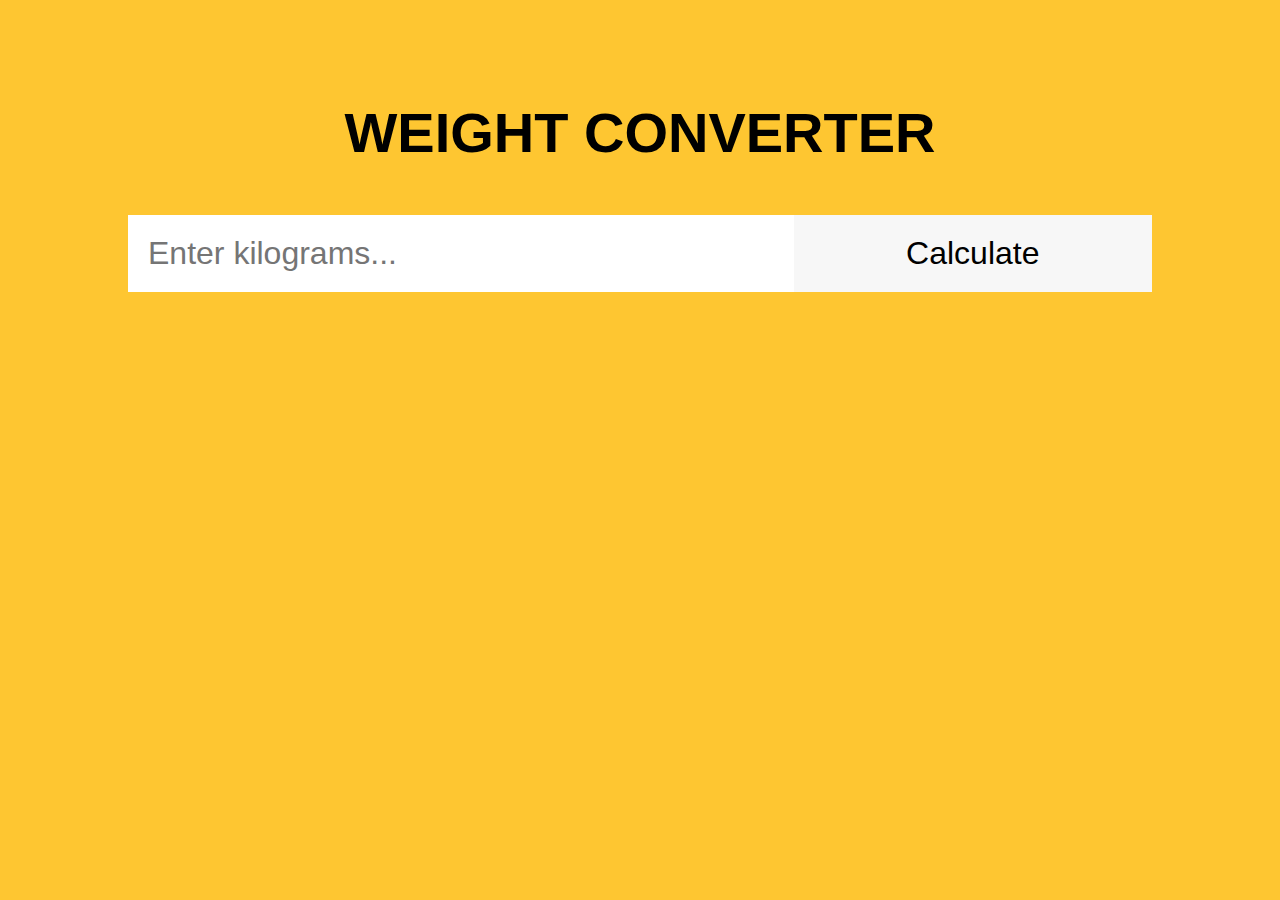
<file: Task 1/Index.html>
<!DOCTYPE html>
<html lang="en">
  <head>
    <meta charset="UTF-8" />
    <title>Weight Converter</title>
    <!-- Custom CSS -->
    <link rel="stylesheet" href="style.css" />
    <!-- Custom JS -->
    <script src="./script.js" defer></script>
  </head>
  <body>
    <header>
      <!-- Header code-->
    </header>

    <main>
      <div class="wrapper">
        <h1 class="headline">Weight Converter</h1>
        <!-- Users input -->
        <form>
          <input type="text" id="search" placeholder="Enter kilograms..." />
          <input type="submit" id="submit-btn" value="Calculate" />
        </form>
        <!-- Place for output after form submission -->
        <div id="output"></div>
      </div>
    </main>

    <footer>
      <!-- Footer code -->
    </footer>
  </body>
</html>
</file>
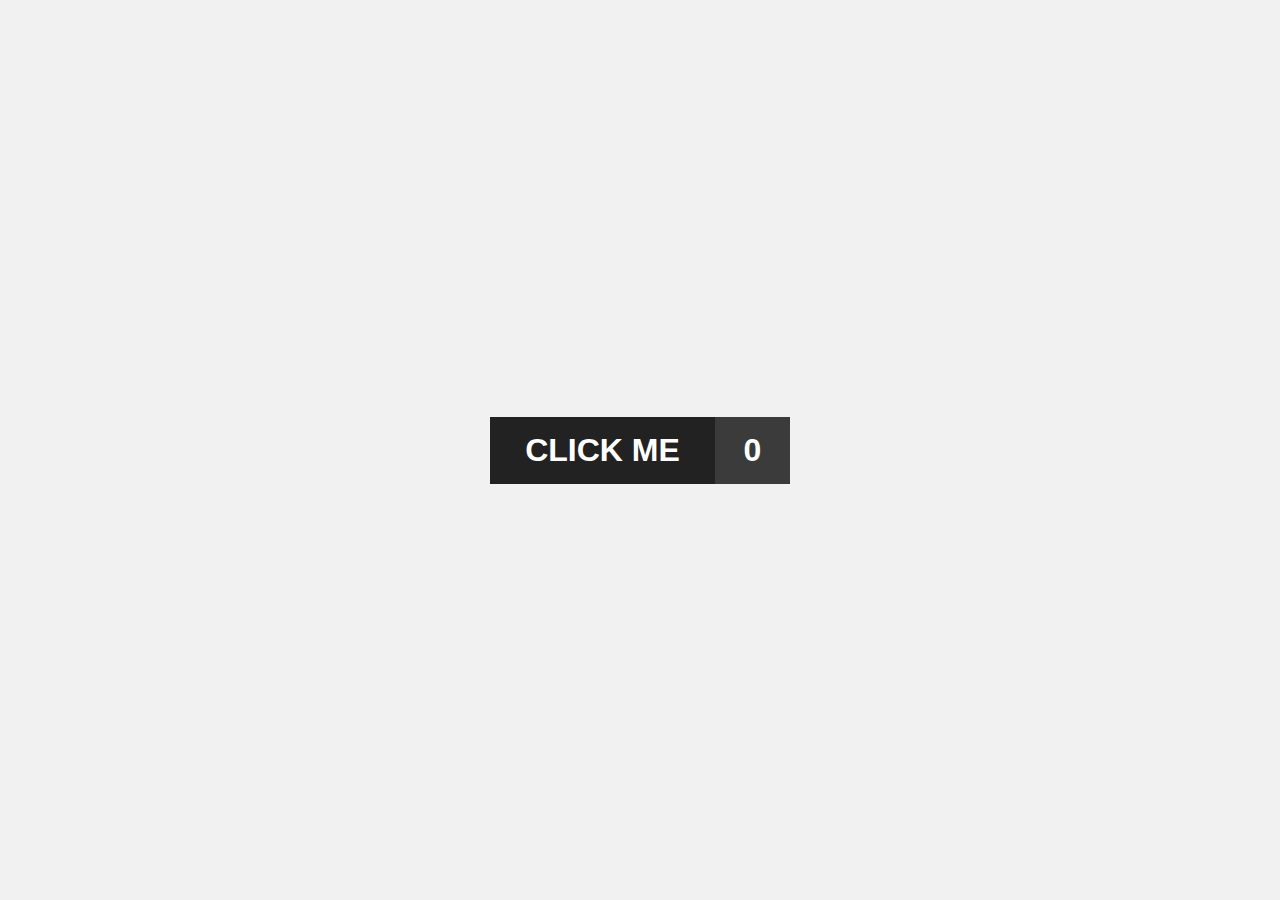
<file: Task 2/index.html>
<!DOCTYPE html>
<html lang="en">
  <head>
    <meta charset="UTF-8" />
    <title>Change button state</title>
    <!-- Custom CSS -->
    <link rel="stylesheet" href="./style.css" />
    <!-- Custom JS -->
    <script defer src="./script.js"></script>
  </head>
  <body>
    <header>
      <!-- Header code-->
    </header>
    <main>
      <div class="wrapper">
        <div class="btn">
          <div id="btn__element">CLICK ME</div>
          <div id="btn__state">0</div>
        </div>
      </div>
    </main>

    <footer>
      <!-- Footer code -->
    </footer>
  </body>
</html>
</file>
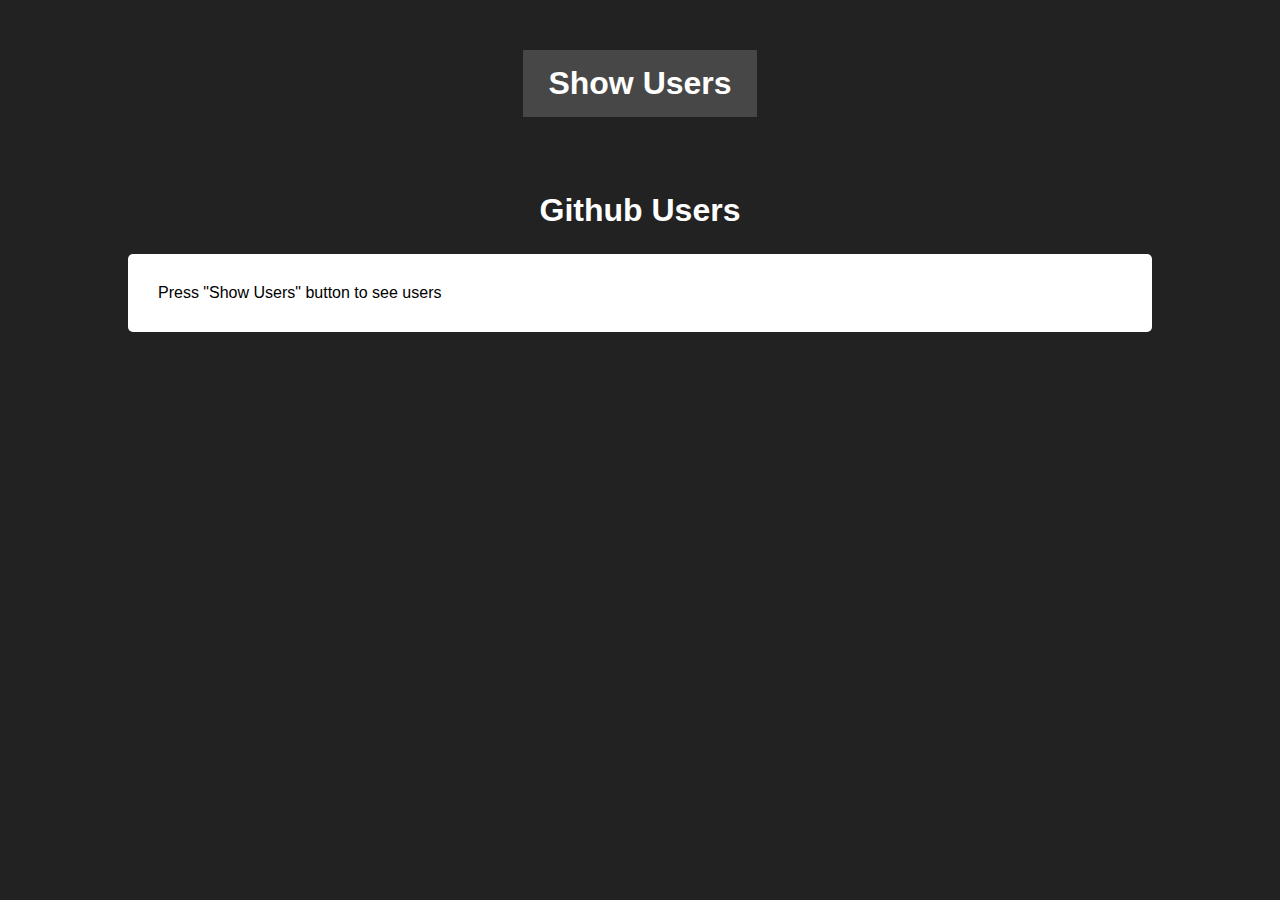
<file: Task 3/index.html>
<!DOCTYPE html>
<html lang="en">
  <head>
    <meta charset="UTF-8" />
    <title>Show Github users</title>
    <!-- Custom CSS -->
    <link rel="stylesheet" href="./style.css" />
    <!-- Custom JS -->
    <script src="./script.js" type="module"></script>
  </head>
  <body>
    <header>
      <!-- Header code-->
    </header>
    <main>
      <div class="wrapper">
        <div class="btn-container">
          <button id="btn">Show Users</button>
        </div>
        <div class="output-cointainer">
          <h1>Github Users</h1>
          <div id="output">
            <!-- Results goes here -->
            <p id="message">Press "Show Users" button to see users</p>
          </div>
        </div>
      </div>
    </main>

    <footer>
      <!-- Footer code -->
    </footer>
  </body>
</html>
</file>
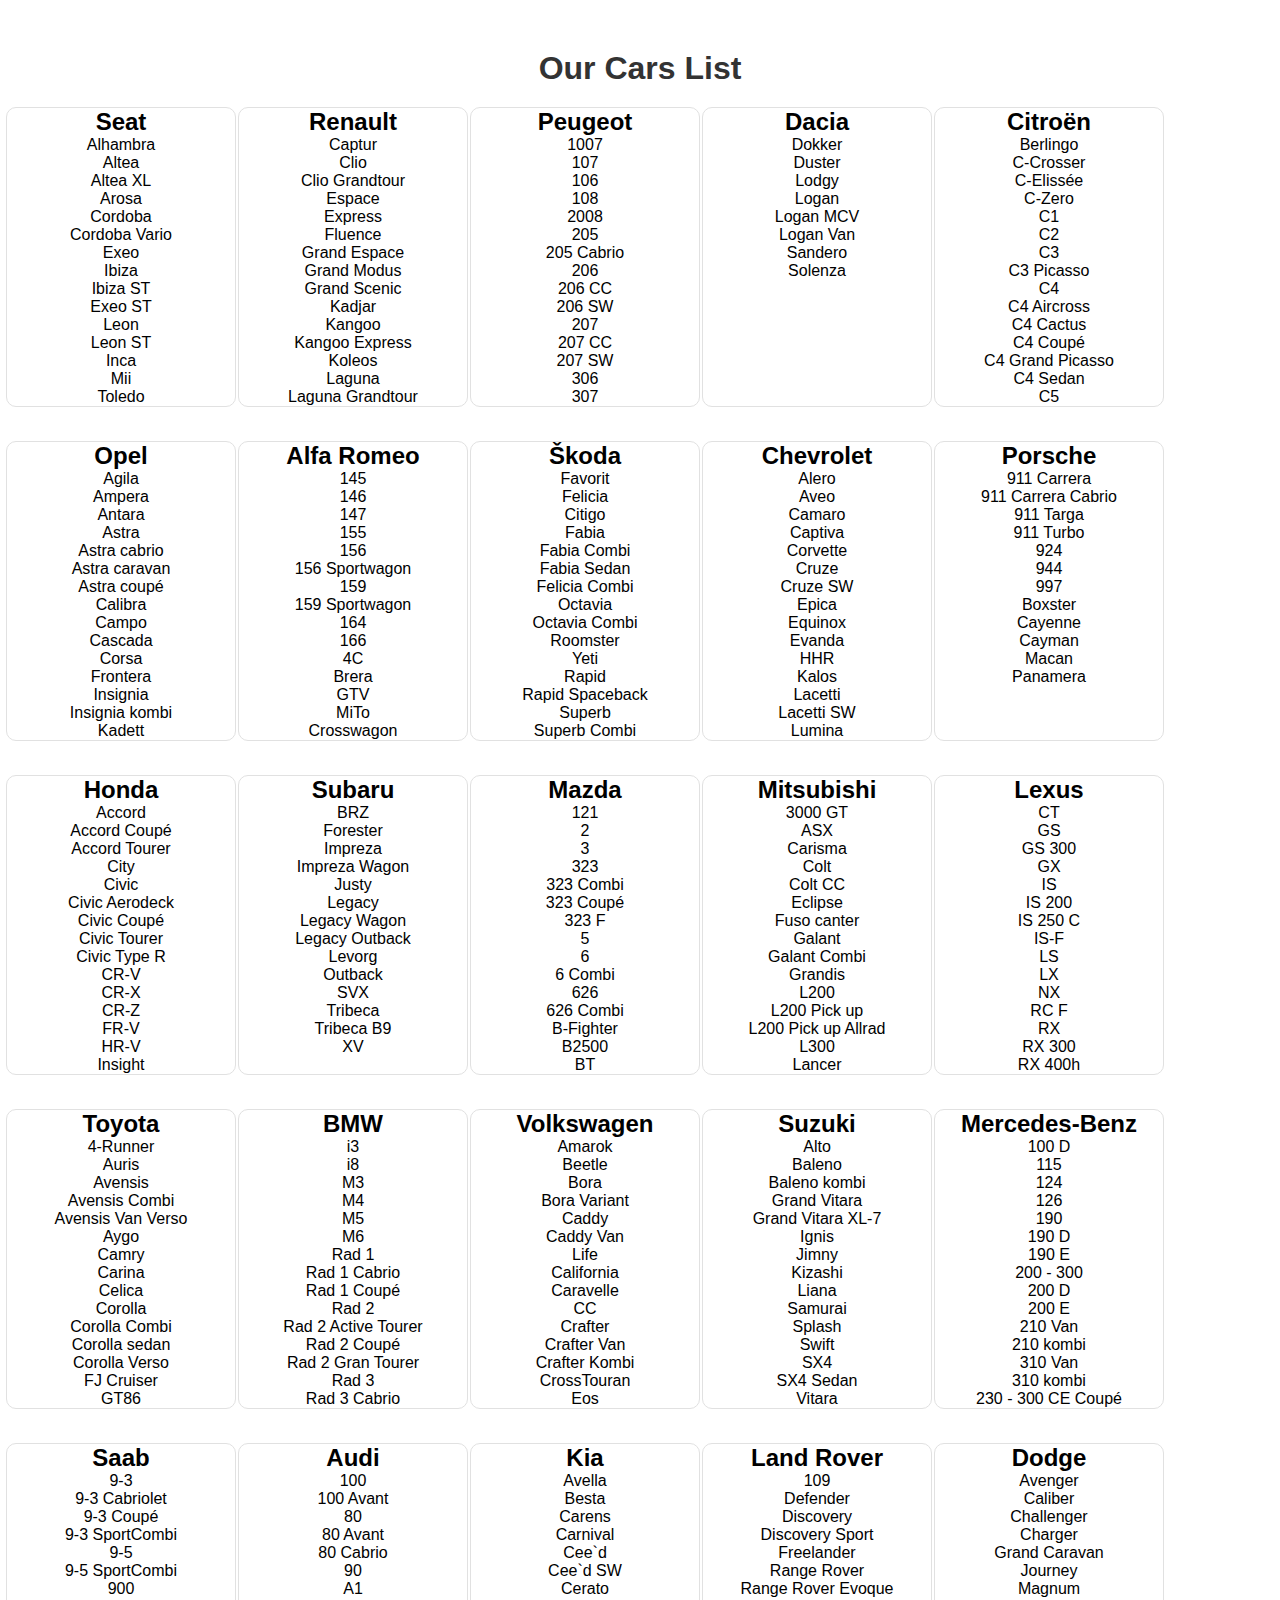
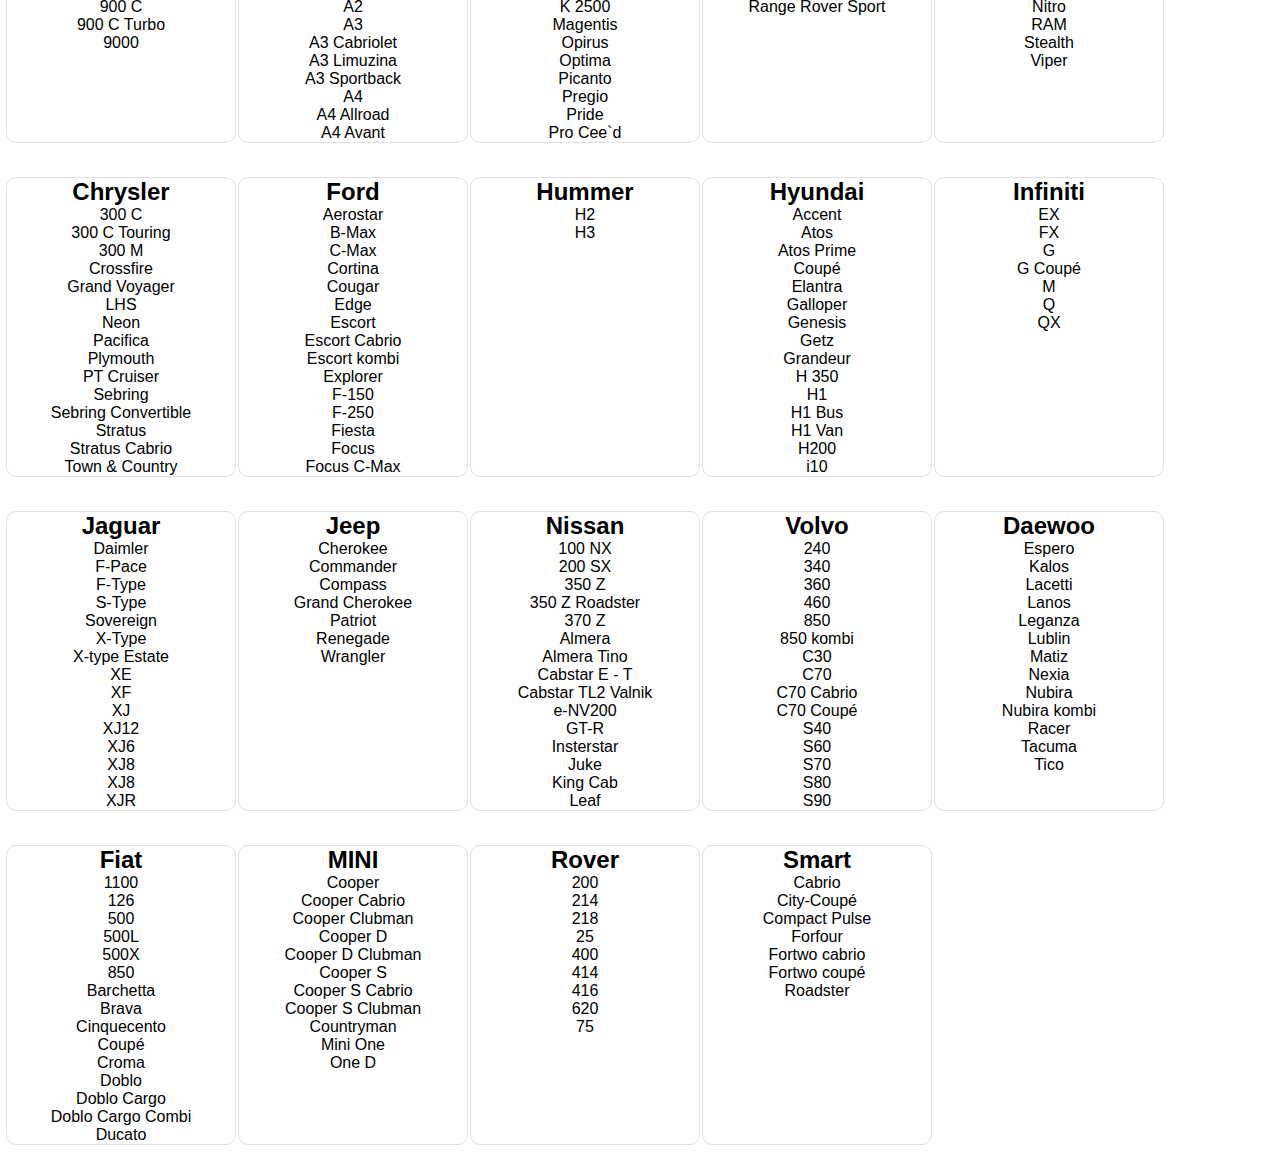
<file: Task 4/Index.html>
<!DOCTYPE html>
<html lang="en">
  <head>
    <meta charset="UTF-8" />
    <title>Cars list</title>
    <!-- Custom CSS -->
    <link rel="stylesheet" href="./style.css" />
    <!-- Custom JS -->
    <script defer src="./script.js"></script>
  </head>
  <body>
    <header>
      <!-- Header code-->
    </header>
    <main>
      <div class="wrapper">
        <div class="container">
          <h1>Our Cars List</h1>
          <div id="output">
            <!-- Results goes here -->
          </div>
        </div>
      </div>
    </main>

    <footer>
      <!-- Footer code -->
    </footer>
  </body>
</html>
</file>
<file: Task 1/style.css>
/* Resets */

* {
  margin: 0;
  padding: 0;
  box-sizing: border-box;
  font-family: 'Trebuchet MS', 'Lucida Sans Unicode', 'Lucida Grande',
    'Lucida Sans', Arial, sans-serif;
}

/* Mobile first */
.wrapper {
  min-height: 100vh;
  min-width: calc(100vw - (100vw - 100%));
  background-color: #fec631;
}

.headline,
#output {
  padding-top: 100px;
  font-size: 2.5em;
  text-align: center;
  color: #000;
  text-transform: uppercase;
}

form {
  max-width: 80%;
  margin: 50px auto;
  display: flex;
  flex-wrap: wrap;
}

#search {
  width: 65%;
  margin: 0;
  padding: 20px;
  outline: 0;
  border: 0;
  font-size: 1.1em;
}

#submit-btn {
  width: 35%;
  background-color: #f7f7f7;
  border: 0;
  outline: 0;
  font-size: 1.1em;
}

#submit-btn:hover {
  cursor: pointer;
  background-color: #000;
  color: #fff;
}

/* Tablet */
@media screen and (min-width: 768px) {
  .headline,
  #output {
    font-size: 3.5em;
  }

  #search,
  #submit-btn {
    font-size: 2em;
  }
}
</file>
<file: Task 2/style.css>
/* Resets */

* {
  margin: 0;
  padding: 0;
  box-sizing: border-box;
  font-family: 'Trebuchet MS', 'Lucida Sans Unicode', 'Lucida Grande',
    'Lucida Sans', Arial, sans-serif;
}

/* Mobile first */
.wrapper {
  min-height: 100vh;
  min-width: calc(100vw - (100vw - 100%));
  display: flex;
  justify-content: center;
  align-items: center;
  background-color: #f1f1f1;
}

.btn {
  width: 300px;
  display: flex;
  justify-content: center;
  flex-wrap: wrap;
}
#btn__element {
  width: 75%;
  padding: 15px 25px;
  background-color: #222;
  border: #222;
  color: #fff;
  font-weight: bold;
  font-size: 2em;
  text-align: center;
}

#btn__element:hover {
  cursor: pointer;
  background-color: rgb(59, 59, 59);
}

#btn__state {
  width: 25%;
  padding: 15px 25px;
  background-color: rgb(59, 59, 59);
  border: #222;
  color: #fff;
  font-weight: bold;
  font-size: 2em;
  text-align: center;
}
</file>
<file: Task 3/style.css>
/* Resets */

* {
  margin: 0;
  padding: 0;
  box-sizing: border-box;
  font-family: 'Trebuchet MS', 'Lucida Sans Unicode', 'Lucida Grande',
    'Lucida Sans', Arial, sans-serif;
}

/* Mobile first */
.wrapper {
  min-height: 100vh;
  min-width: calc(100vw - (100vw - 100%));
  display: flex;
  flex-direction: column;
  align-items: center;
  background-color: #222;
}

.btn-container {
  width: 100%;
  display: flex;
  flex-direction: column;
  align-items: center;
}

.btn-container #btn {
  margin: 50px 0;
  padding: 15px 25px;
  background-color: #474747;
  border: #222;
  color: #fff;
  font-weight: bold;
  font-size: 2em;
  text-align: center;
}

.btn-container #btn:hover {
  cursor: pointer;
  opacity: 0.9;
}

.output-cointainer {
  width: 100%;
  margin: 25px 0;
  display: flex;
  flex-direction: column;
  align-items: center;
}

.output-cointainer h1 {
  color: #fff;
}

.output-cointainer #output {
  width: 80%;
  margin-top: 25px;
  padding: 30px;
  border-radius: 5px;
  background-color: #fff;
}

#output {
  margin: 10px auto;
}

img {
  width: 400px;
  border-radius: 20%;
}
.card {
  display: block;
  margin: 30px auto;
  text-align: center;
  height: 430px;
  font-size: 30px;
  font-weight: 600;
}

/* .card {
  text-align: center;
  display: inline-block;
  width: 300px;
  height: 300px;
  margin: 10px auto;
  box-shadow: 0 4px 8px 0 rgba(0,0,0,0.2);
  transition: 0.3s;
  border-radius: 10px;
  overflow: hidden;
}

.card img {
  width: 200px;
  object-fit: cover;
  border: 5px solid grey;
  border-radius: 50%;
} */
</file>
<file: Task 4/style.css>
/* Resets */

* {
  margin: 0;
  padding: 0;
  box-sizing: border-box;
  font-family: 'Trebuchet MS', 'Lucida Sans Unicode', 'Lucida Grande',
    'Lucida Sans', Arial, sans-serif;
}

/* Mobile first */
.wrapper {
  min-height: 100vh;
  min-width: calc(100vw - (100vw - 100%));
  display: flex;
  flex-direction: column;
  align-items: center;
}

.container {
  width: 100%;
  display: flex;
  flex-direction: column;
  align-items: center;
}

.container h1 {
  margin-top: 50px;
  color: #333;
}

.card {
  text-align: center;
  display: inline-block;
  width: 230px;
  height: 300px;
  margin: 15px 1px;
  border: 1px solid rgb(225, 225, 225);
  border-radius: 10px;
  overflow: scroll;
}
#output {
  padding: 5px;
}
</file>
